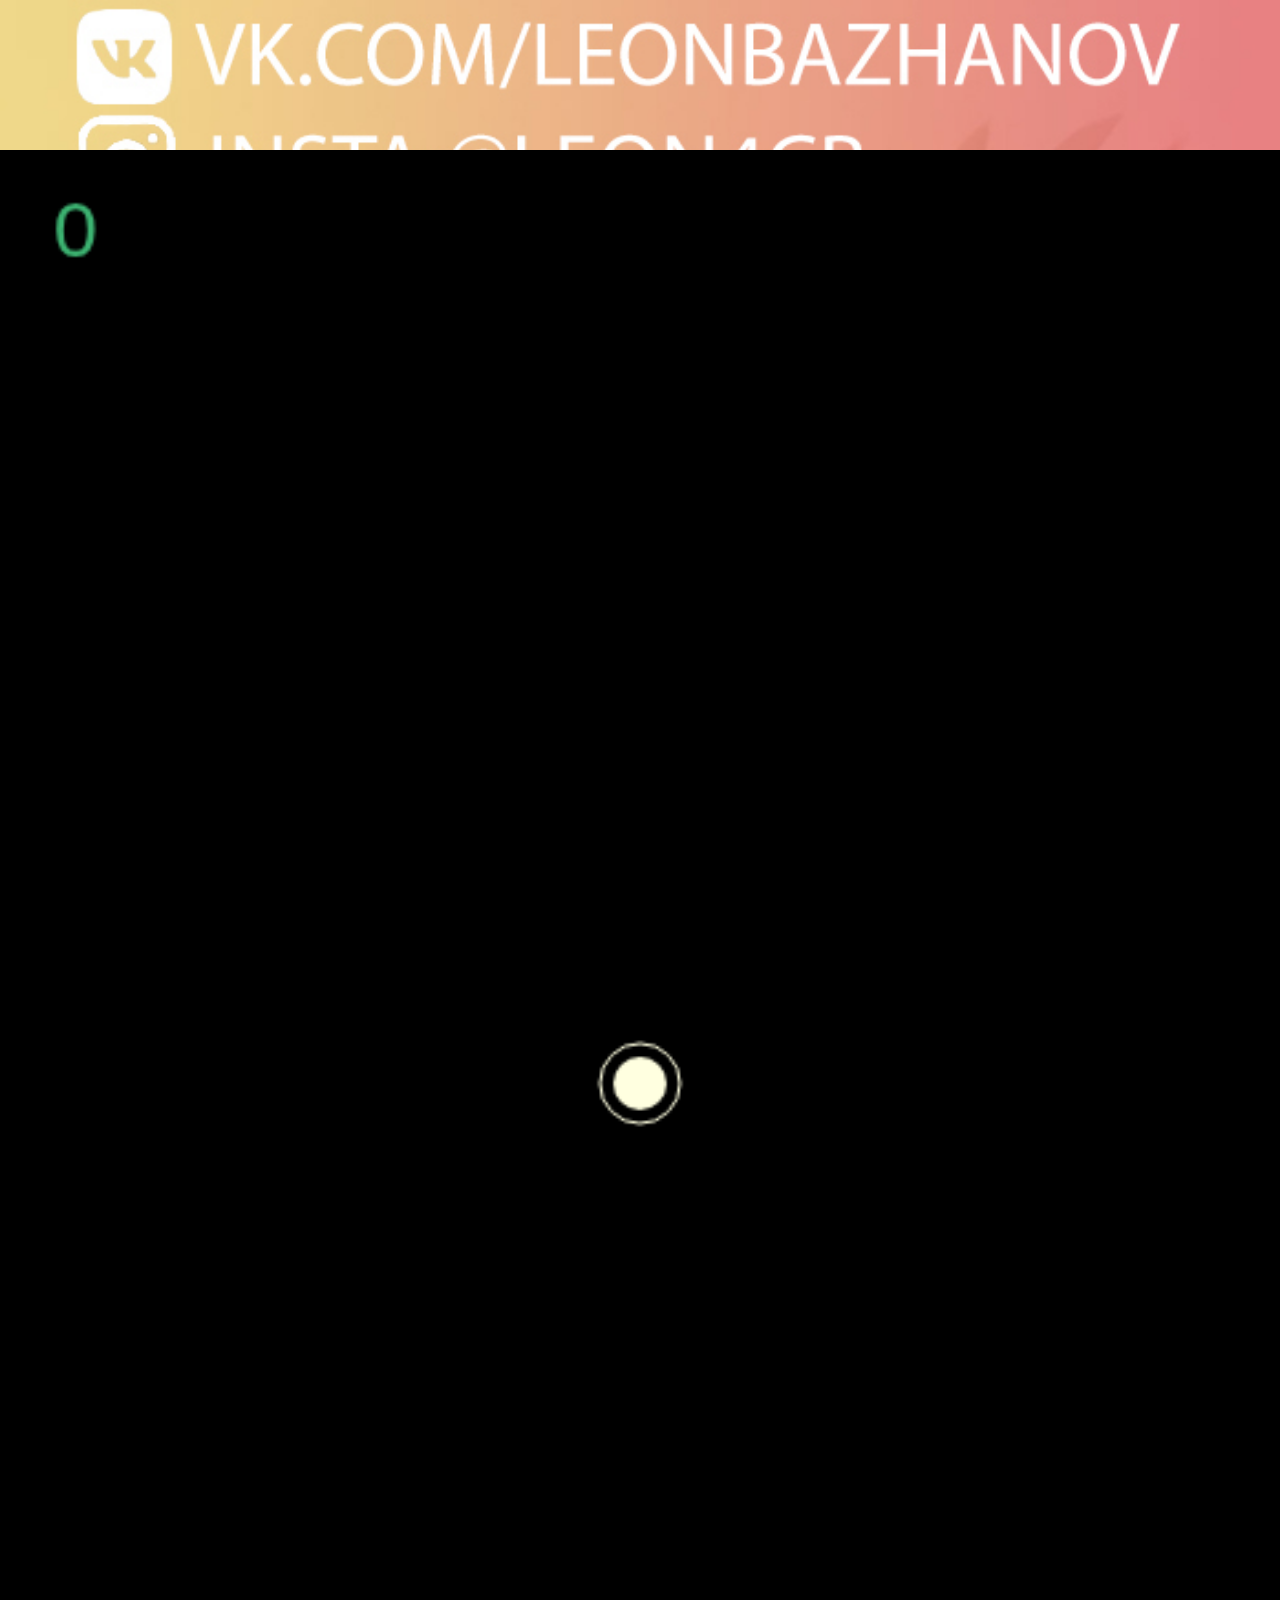
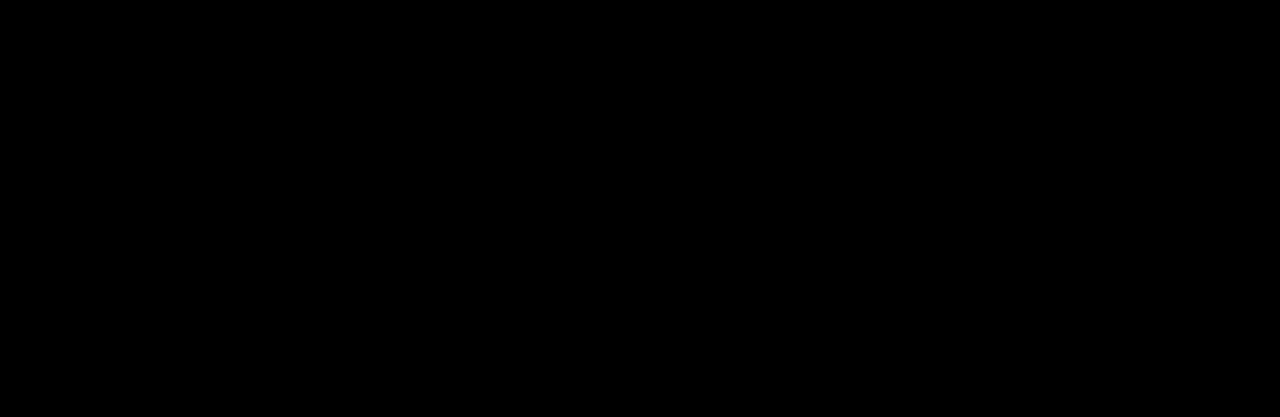
<file: index.html>
<!DOCTYPE html>
<html>
    <head>
        <meta name="viewport" content="width=480,user-scalable=no">
        <link rel="stylesheet" href="style.css">
        <style>
            #c {
                background: black;
                margin: auto;
                display: block;
            }
        </style>
        <title>Jump</title>
    </head>
    <body>
        <canvas id="c" width="480px" height="700px"></canvas>
    </body>
    <script>
        g = (e=>[...Array(e).keys()]);
        const w = 480
          , h = 700;
        var canvas = document.getElementById("c")
          , c = canvas.getContext("2d")
          , phtmr = null
          , started = 0
          , pos = {
            x: w / 2,
            y: h / 2
        }
          , o = []
          , b = []
          , sc = 0
          , sco = 0;
        function ci(e, r, s, t) {
            c.beginPath(),
            c.ellipse(e, r, s, s, .79, 0, 6.28),
            c.fill(),
            c.beginPath(),
            c.ellipse(e, r, s + 5, s + 5, .79, 0, 6.28),
            t && c.stroke()
        }
        function drlp() {
            for (ob of (c.clearRect(0, 0, w, h),
            c.lineWidth = 2,
            c.strokeStyle = "#FF4500",
            o))
                c.strokeRect(ob.x - 5, ob.y - 5 + sc, 10, 10);
            for (bo of (c.lineWidth = 1,
            c.strokeStyle = c.fillStyle = "#FFFFE0",
            ci(pos.x, pos.y, 10, 1),
            c.fillStyle = "#3CB371",
            b))
                ci(bo.x, bo.y + sc, 7);
            c.font = "30px Arial",
            c.fillText(sco, 20, 40),
            window.requestAnimationFrame(drlp)
        }
        function die() {
            clearInterval(phtmr),
            setTimeout(function() {
                alert("Game Over. Subcribe and follow me on vk and instagram blessRNG")
            }, 250)
        }
        function dist(e, r) {
            return x = e.x - r.x,
            y = e.y - r.y,
            Math.sqrt(x * x + y * y)
        }
        function phl() {
            for (ob of (pos.x += vel.x,
            pos.y += vel.y,
            vel.x *= .99,
            vel.y += .1,
            ns = sc + speed + (pos.y < h / 2 ? 3 - pos.y / (h / 6) : 0),
            speed < 4 && (speed += .001),
            ~~(sc / 300) != ~~(ns / 300) && spwn(~~(9 * ra())),
            sc = ns,
            pos.y > h && die(),
            o))
                dist(scr(ob, 1), pos) < 23 && die();
            b = b.filter(e=>dist(scr(e, 1), pos) > 23 || sco++ && !1)
        }
        function spwn(e) {
            for (i of (fl = ra() > .5,
            chunks_o[e]))
                o.push(scr_a(i, -1, fl));
            for (i of chunks_b[e])
                b.push(scr_a(i, -1, fl))
        }
        function strt() {
            phtmr = setInterval(phl, 20),
            spwn(0)
        }
        speed = 1,
        vel = {
            x: 0,
            y: 0
        },
        chunks_o = [[[.25, 0], [.75, 0], [.25, 3], [.75, 3], [.25, 6], [.75, 6]], [[.5, 0], [.5, 3], [.5, 6]], [[.25, 0], [.5, 0], [.75, 0]], g(8).map(e=>[.1 + .1 * e, 2 * e]), g(6).map(e=>[.1 + .1 * e, 0]), g(5).map(e=>[.25, 2 * e]), g(5).map(e=>[1 / 6 + e / 6, 0]), g(6).map(e=>[1 / 3 + e / 15, 0]).concat(g(6).map(e=>[1 / 3 + e / 15, 18])), g(16).map(e=>[.06 + e / 17, ~~e % 4 * 4])],
        chunks_b = [[[.5, 3]], [[.25, 3], [.75, 3]], [], [], [[.8, 0]], [[.75, 5]], g(5).map(e=>[1 / 6 + e / 6, 2]), g(6).map(e=>[1 / 3 + e / 15, 8]), [[.5, 6]]],
        ra = Math.random,
        scr_a = ((e,r,s)=>({
            x: s ? e[0] * w : w - e[0] * w,
            y: 10 * -e[1] + r * sc
        })),
        scr = ((e,r)=>({
            x: e.x,
            y: e.y + r * sc
        })),
        canvas.addEventListener("mousedown", function(e) {
            vel.x = (e.clientX - canvas.getBoundingClientRect().left) / w * 10 - 5,
            vel.y = -5 * pos.y / h,
            !started && (started = 1,
            strt())
        }),
        drlp();
    </script>
</html>
</file>
<file: style.css>
body {
display: flex;
flex-direction: column;
justify-content: center;
position: relative;
background: url(6.jpg) no-repeat;
background-size: 100%;
 padding-top: 150px;
}
* {
 margin: 0;
 padding: 0;
}
canvas {
    width: 100%;
}
</file>
